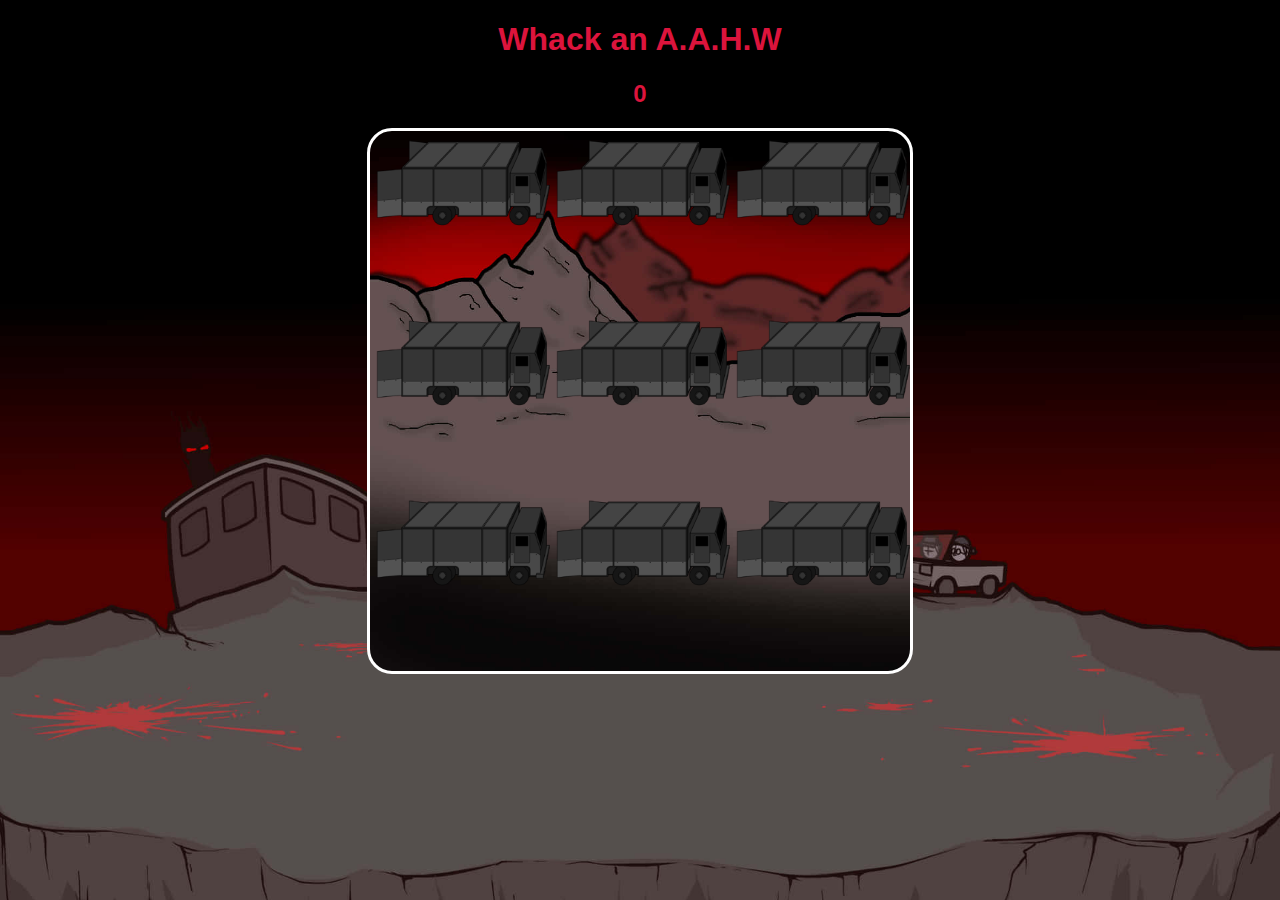
<file: Whack-A-Mole/index.html>
<!DOCTYPE html>
<html lang="en">
<head>
    <meta charset="UTF-8">
    <meta name="viewport" content="width=device-width, initial-scale=1.0">
    <title>Document</title>
    <link rel="stylesheet" href="/Whack-A-Mole/css/style.css">
</head>
<body>
   <h1>Whack an A.A.H.W</h1>
    <h2 id="score">0</h2>
    <!-- 3x3 -->
    <div id="board">
    </div>
    <script src="/Whack-A-Mole/Javascript/layout.js"></script>
</body>
</html>
</file>
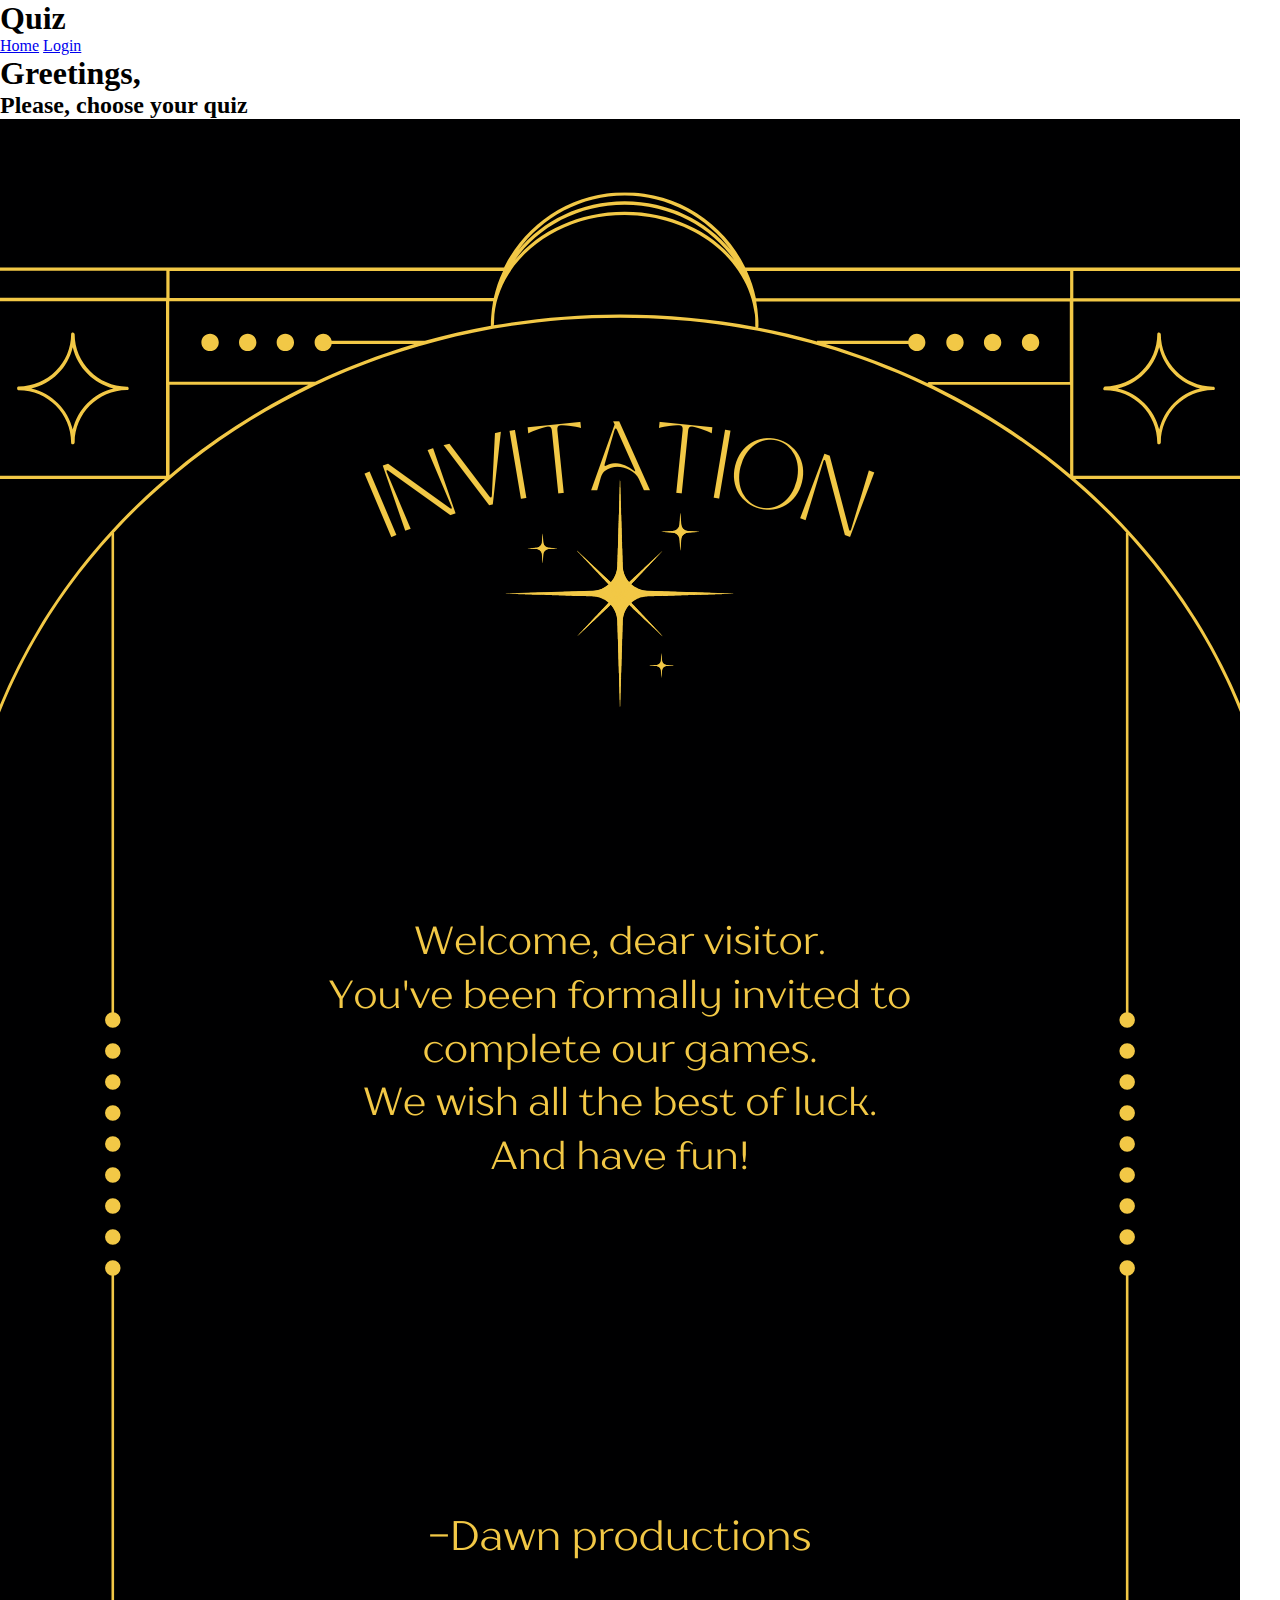
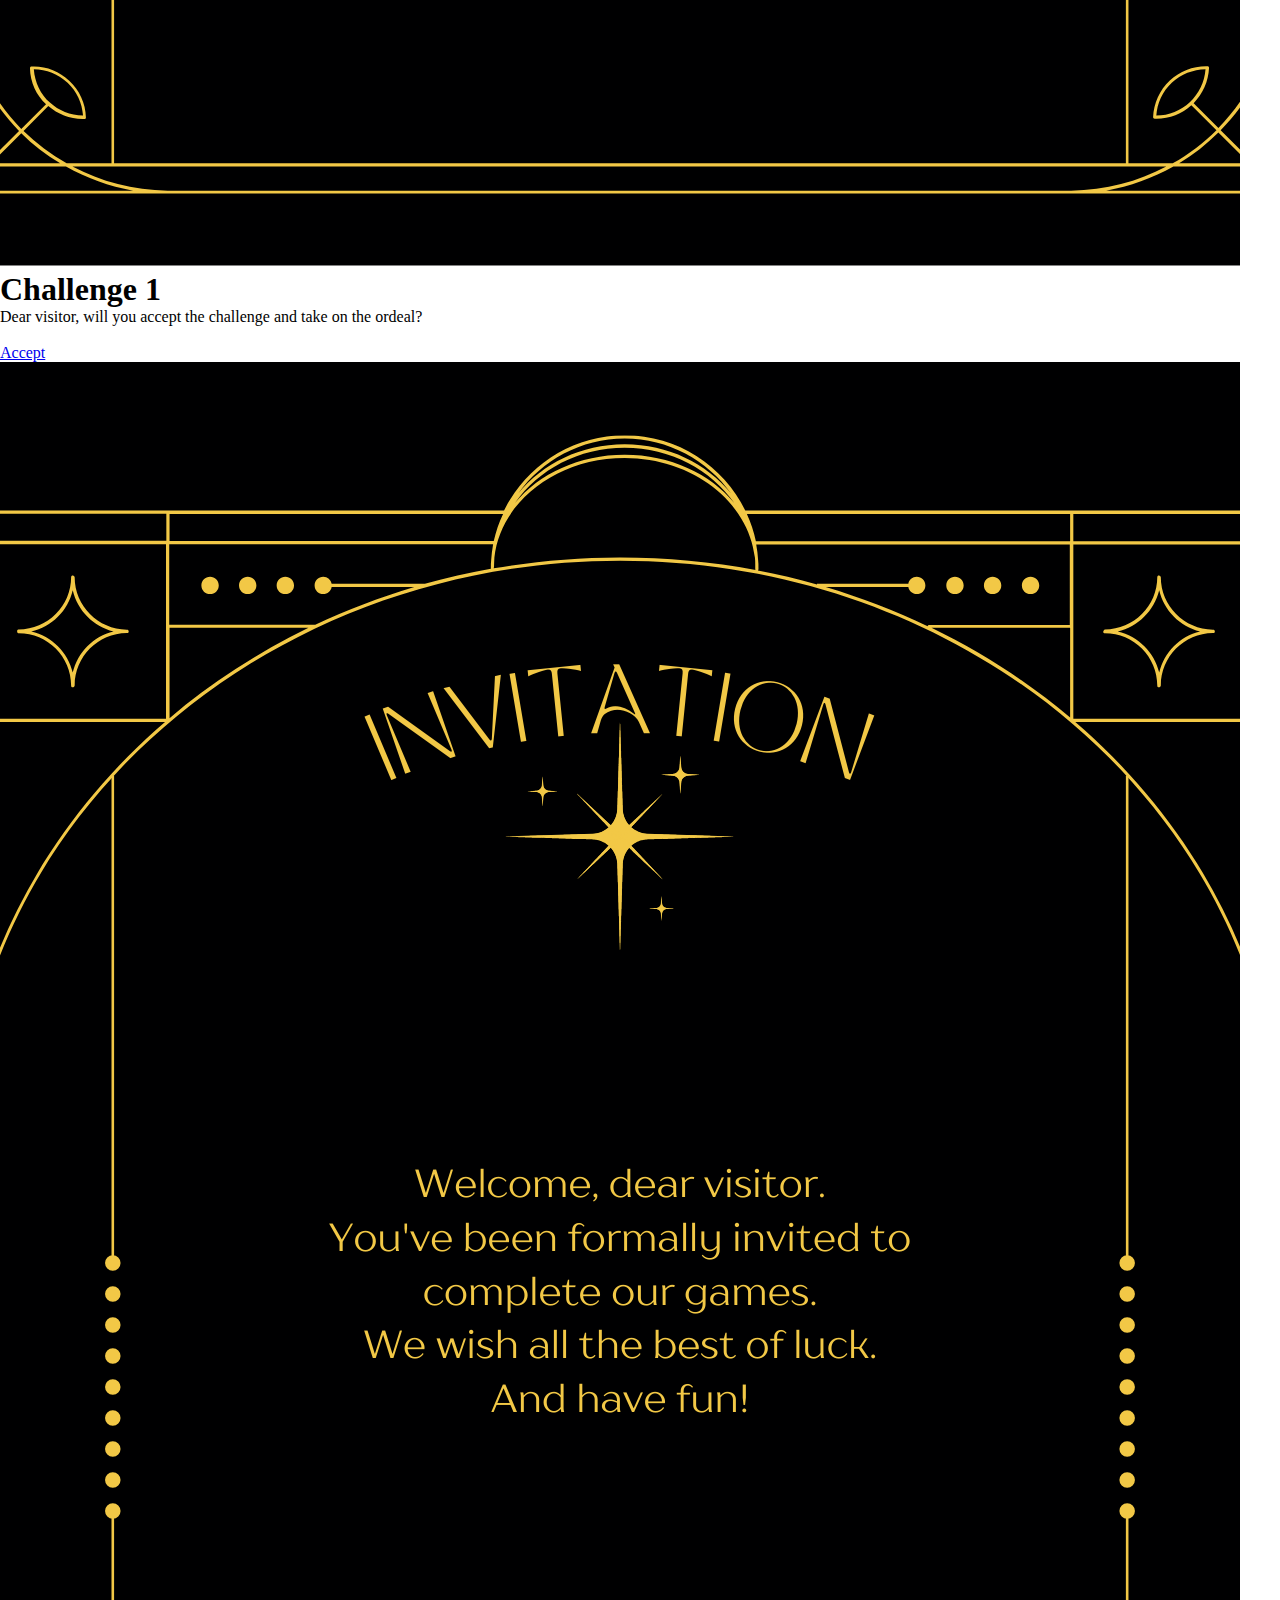
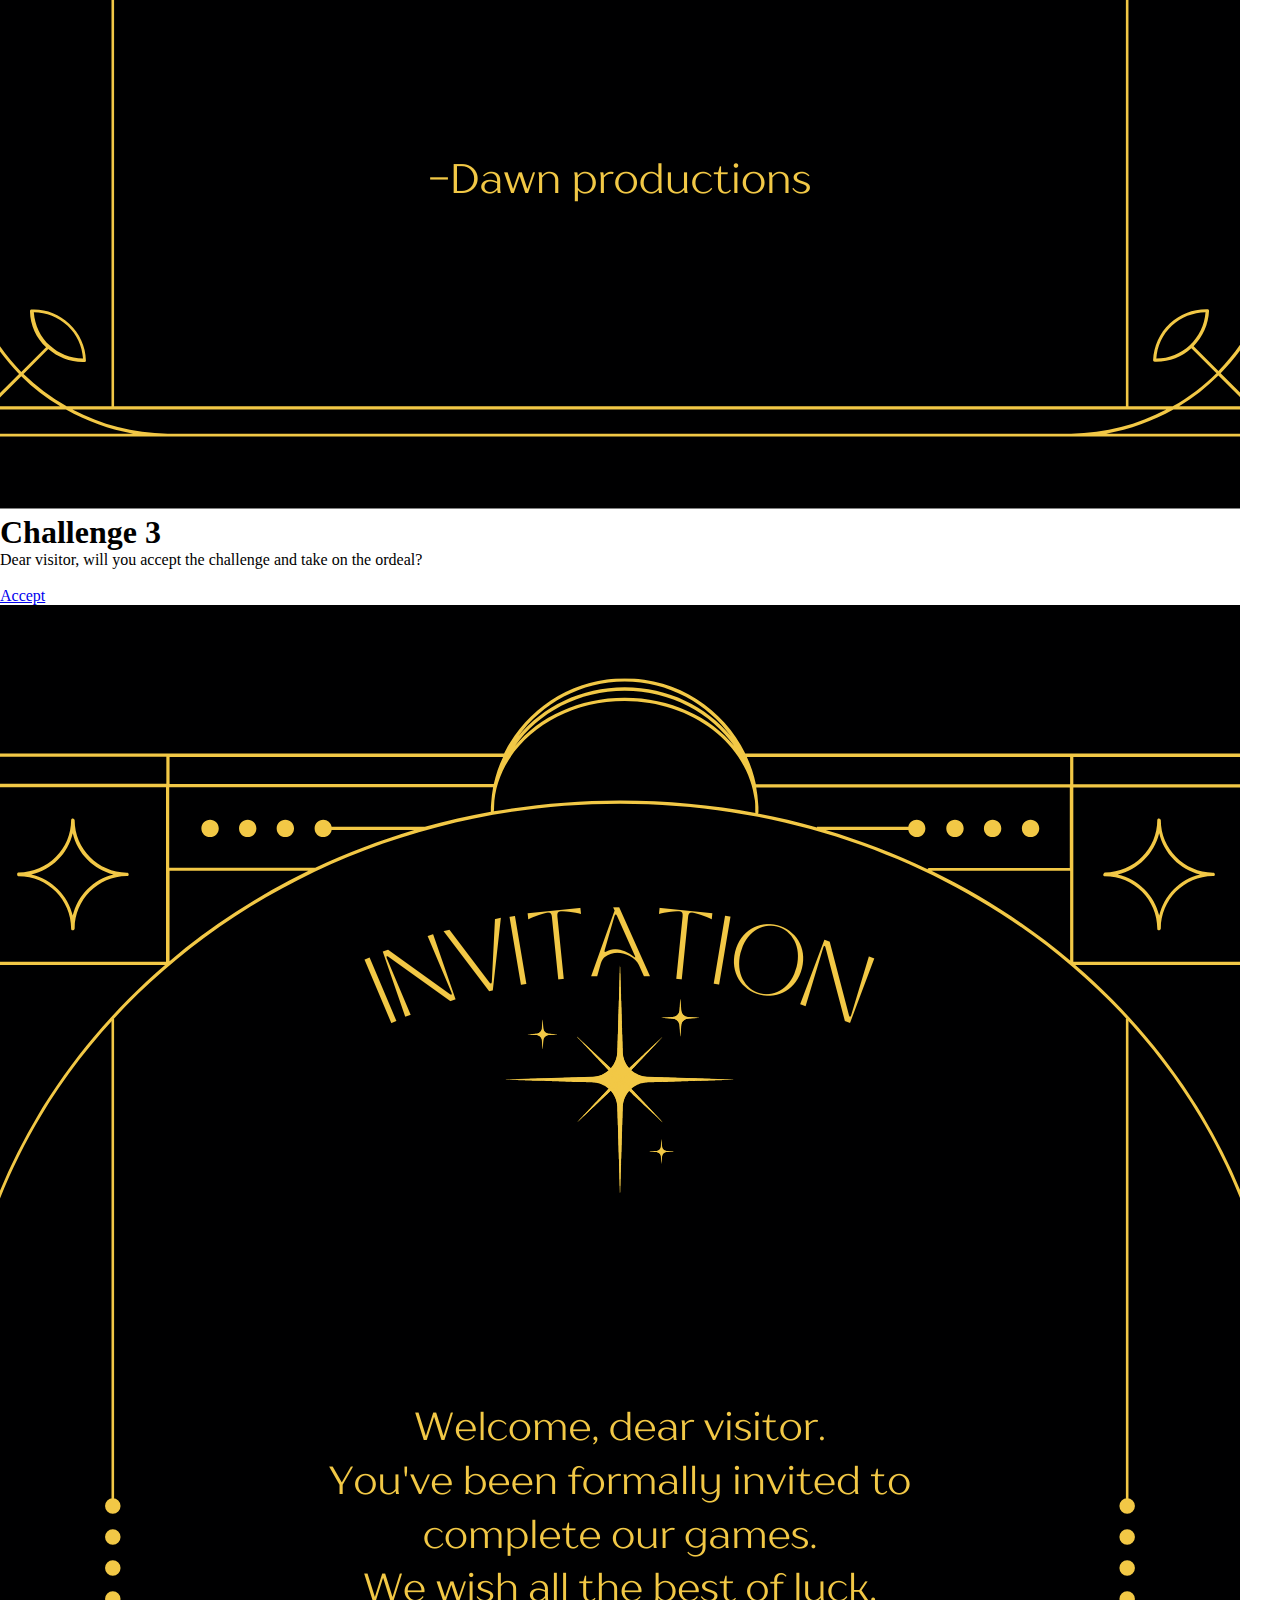
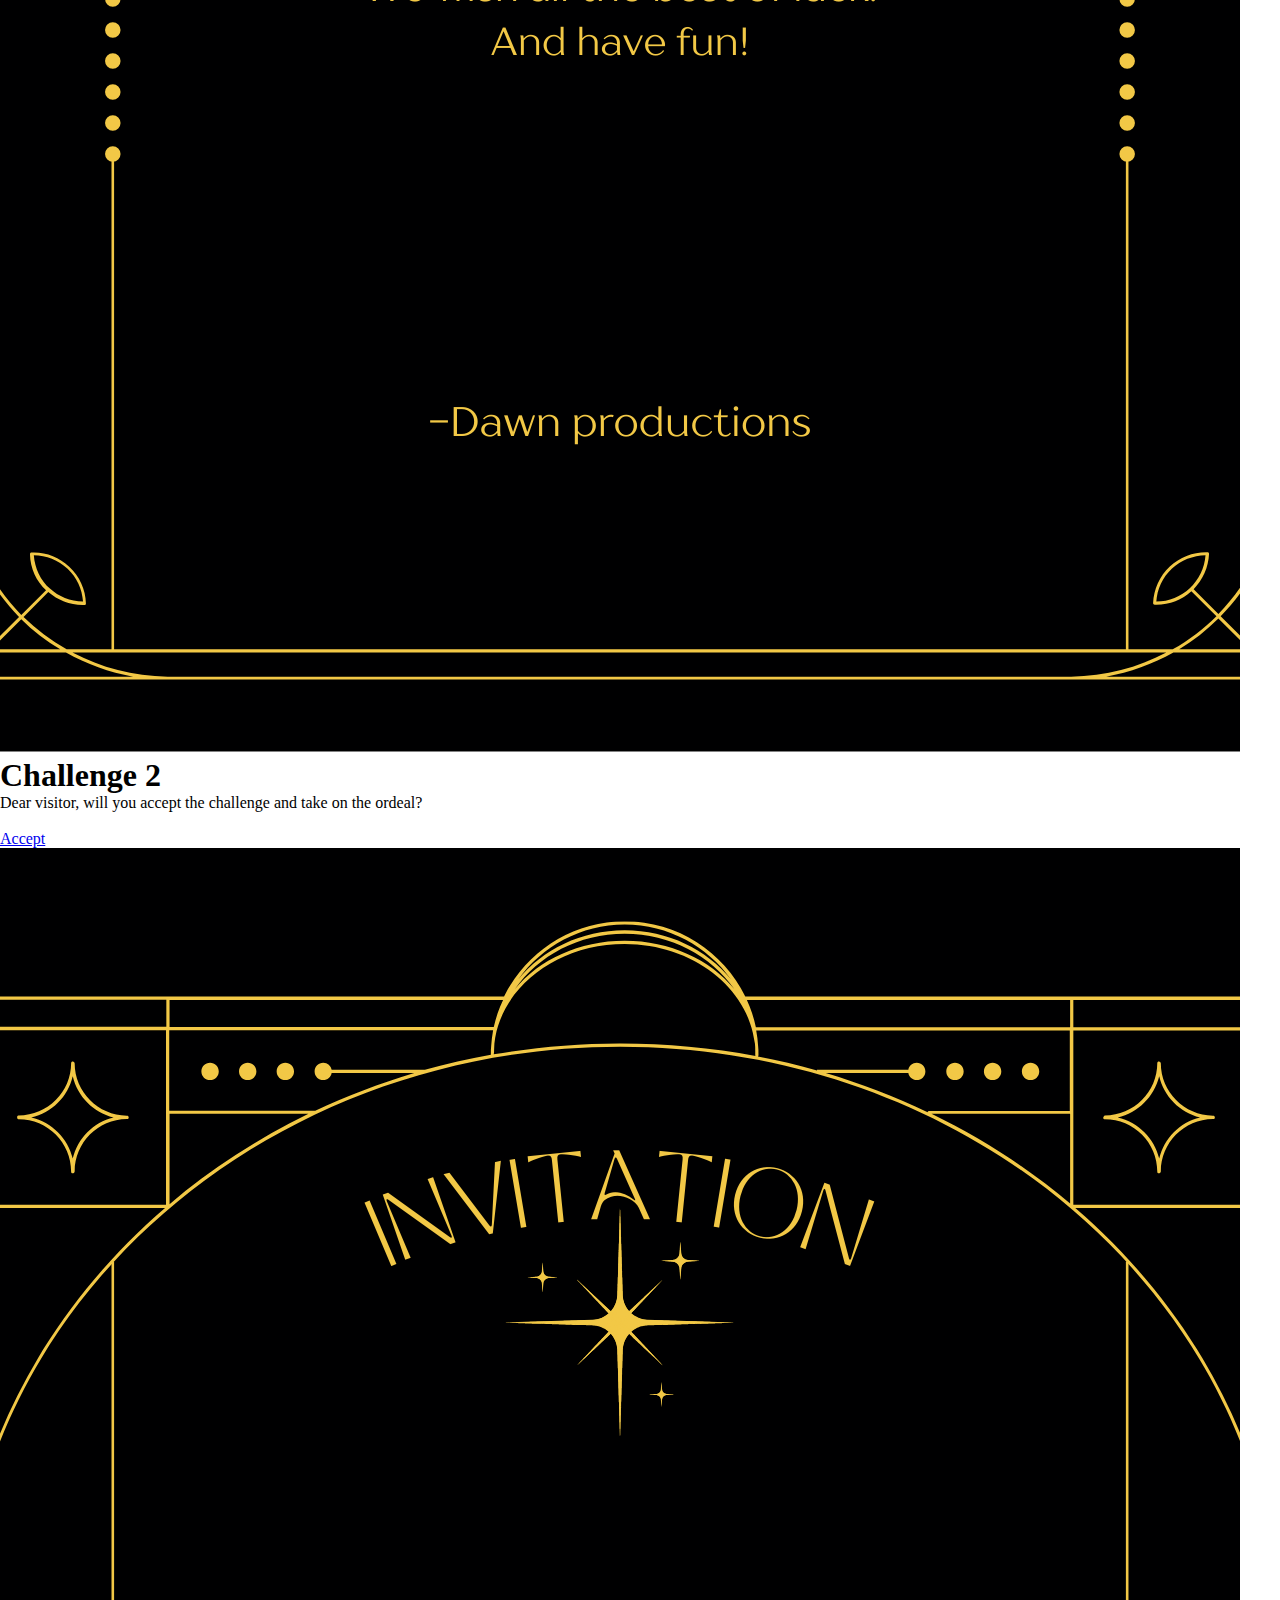
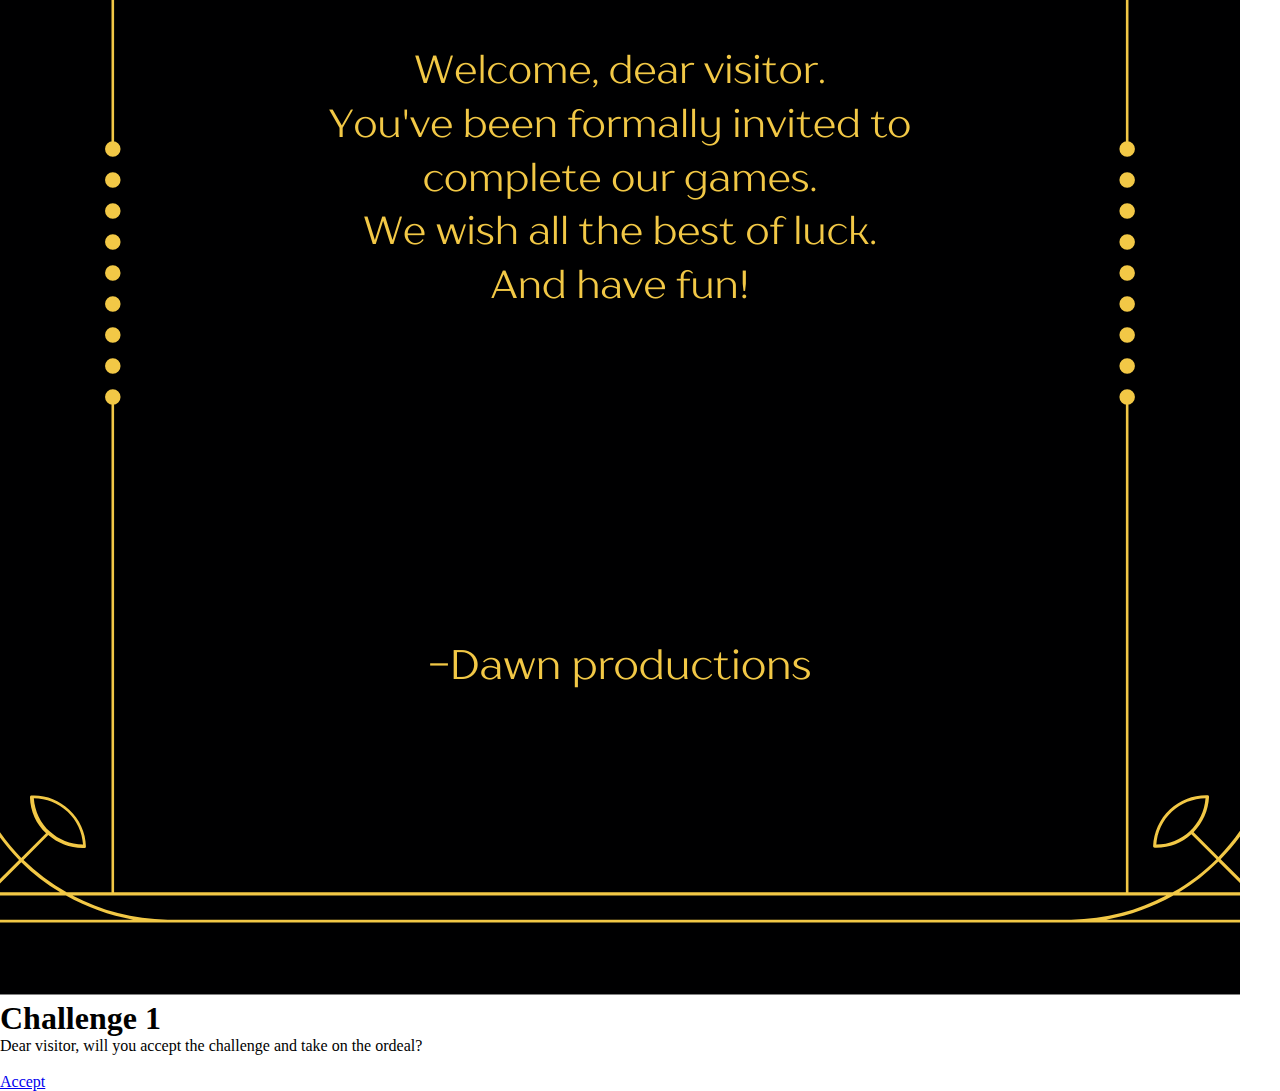
<file: chooser.html>
<!DOCTYPE html>
<html lang="en">
<head>
    <meta charset="UTF-8">
    <meta name="viewport" content="width=device-width, initial-scale=1.0">
    <title>Document</title>
    <link rel="stylesheet" href="/CSS/style.css">
</head>
<body>
      <header class="heading">
    <h1 class="header">Quiz</h1>
    <nav> <a class="page1" href="/index.html">Home</a>
      <a class="page2" href="/login.html">Login</a>
    </nav>
  </header>
<h1>Greetings, <span id="playerName"></span></h1>
  <h2 class="title2">Please, choose your quiz</h2>

  <div class="row">
    <div class="flip-card">
      <div class="flip-card-inner">
        <div class="flip-card-front">
          <img class="image" src="/img/Invitation.png" alt="Avatar">
        </div>
        <div class="flip-card-back">
          <h1>Challenge 1</h1>
          <p>Dear visitor, will you accept the challenge and take on the ordeal?</p>
          <br>
          <a href="/Quiz4.html" class="quizlink">Accept</a>
        </div>
      </div>
    </div>

    <div class="flip-card">
      <div class="flip-card-inner">
        <div class="flip-card-front">
          <img class="image" src="/img/Invitation.png" alt="Avatar">
        </div>
        <div class="flip-card-back">
          <h1>Challenge 3</h1>
          <p>Dear visitor, will you accept the challenge and take on the ordeal?</p>
          <br>
          <a href="/Quiz3.html" class="quizlink">Accept</a>
        </div>
      </div>
    </div>

    <div class="flip-card">
      <div class="flip-card-inner">
        <div class="flip-card-front">
          <img class="image" src="/img/Invitation.png" alt="Avatar">
        </div>
        <div class="flip-card-back">
          <h1>Challenge 2</h1>
          <p>Dear visitor, will you accept the challenge and take on the ordeal?</p>
          <br>
          <a href="/Quiz2.html" class="quizlink">Accept</a>
        </div>
      </div>
    </div>

    <div class="flip-card">
      <div class="flip-card-inner" onclick="">
        <div class="flip-card-front">
          <img class="image" src="/img/Invitation.png" alt="Avatar">
        </div>
        <div class="flip-card-back">
          <h1>Challenge 1</h1>
          <p>Dear visitor, will you accept the challenge and take on the ordeal?</p>
          <br>
          <a href="/Quiz1.html" class="quizlink">Accept</a>
        </div>
      </div>
    </div>
  </div>
</body>
</html>
</file>
<file: Whack-A-Mole/css/style.css>
body {
    font-family: Arial, Helvetica, sans-serif;
    text-align: center;
    background: url("/Whack-A-Mole/img/background.jpg");
    background-size: cover;
}

h1,h2{
    color: crimson;
}

#board {
    width: 540px;
    height: 540px;

    margin: 0 auto;
    display: flex;
    flex-wrap: wrap;

    background: url("/Whack-A-Mole/img/tile.jpg");
    background-size: cover;
    border: 3px solid white;
    border-radius: 25px;
}

#board div {
    /* board = 540 x 540, divide into 3x3 tiles --> 180 x 180 per div */
    width: 180px; 
    height: 100px;
    background-image: url("/Whack-A-Mole/img/Truck_001A.webp");
    background-size: cover;

}

#board div img {
    /* all img tags inside tiles */
    width: 100px;
    height: 100px;

    user-select: none;
    -moz-user-select: none;
    -webkit-user-drag: none;
    -webkit-user-select: none;
    -ms-user-select: none;
}
</file>
<file: CSS/style.css>
* {
    margin: 0;
    padding: 0;
    box-sizing: border-box;
}
</file>
